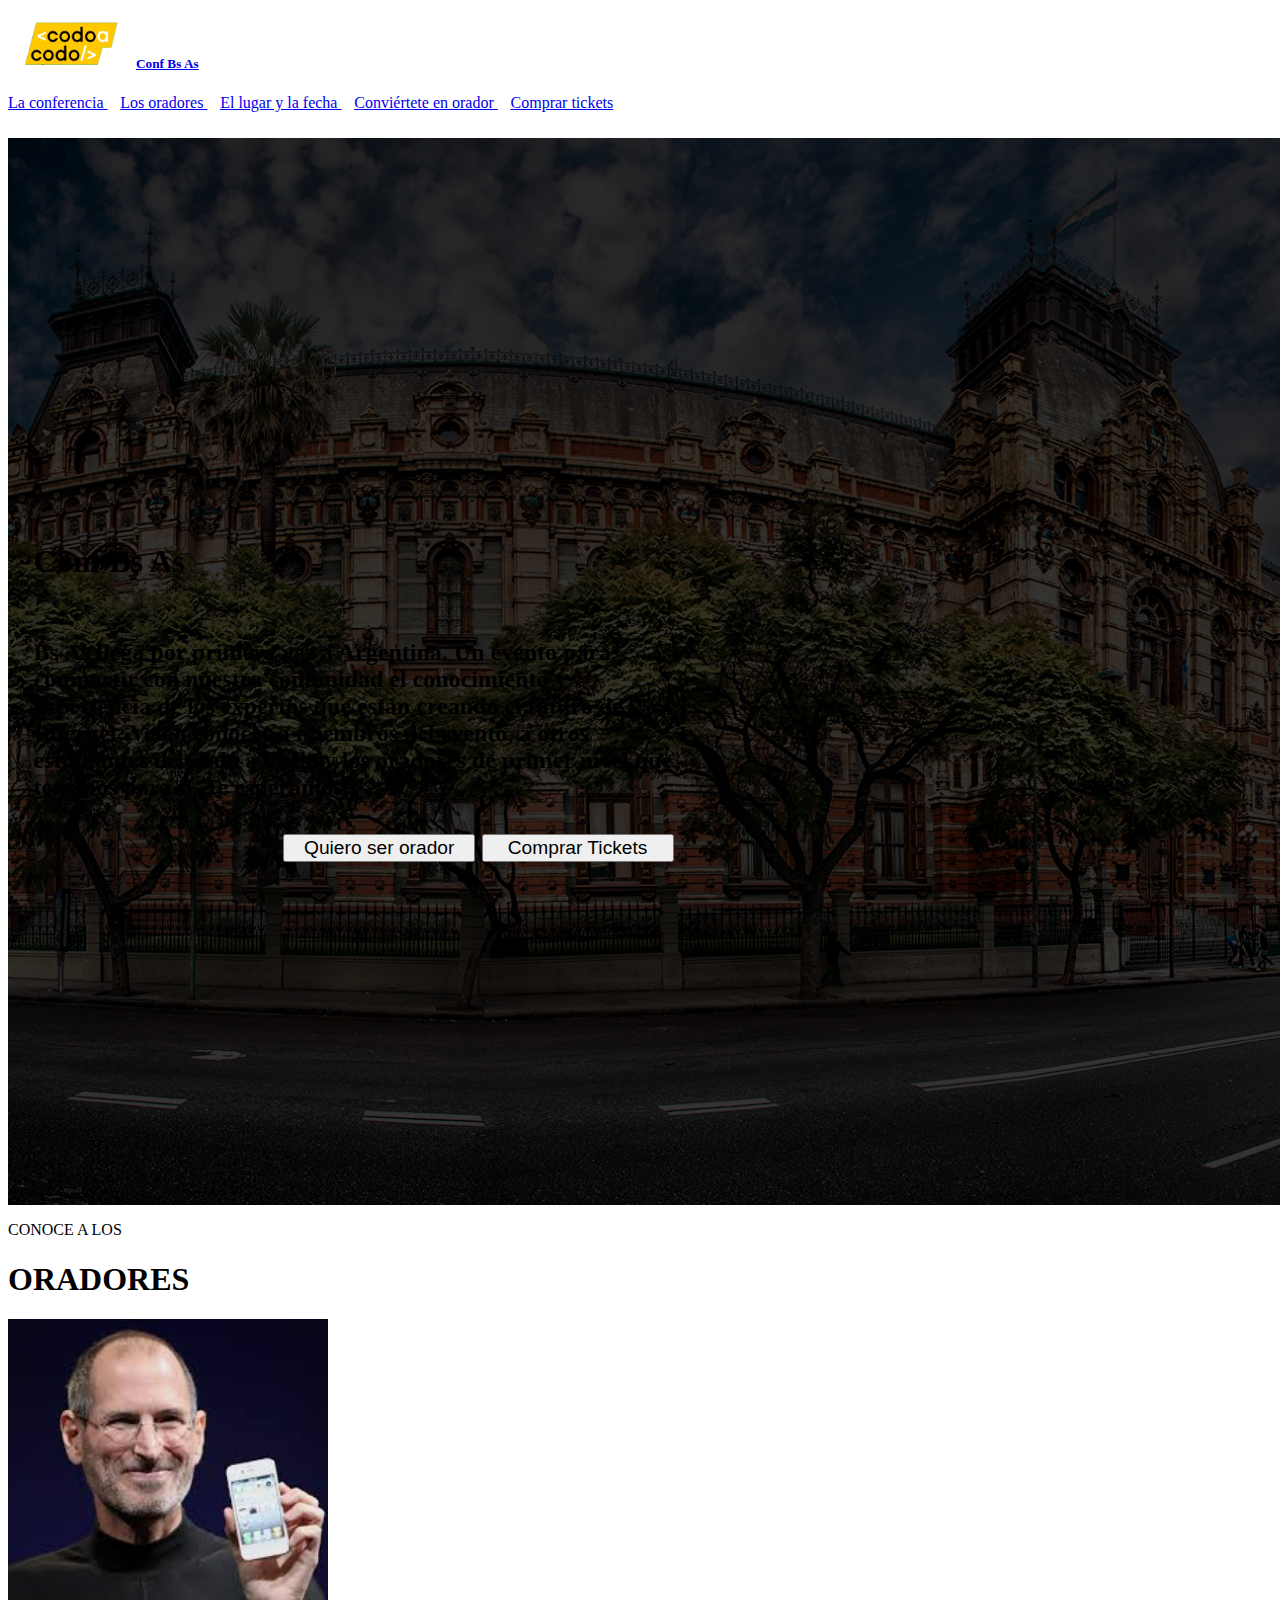
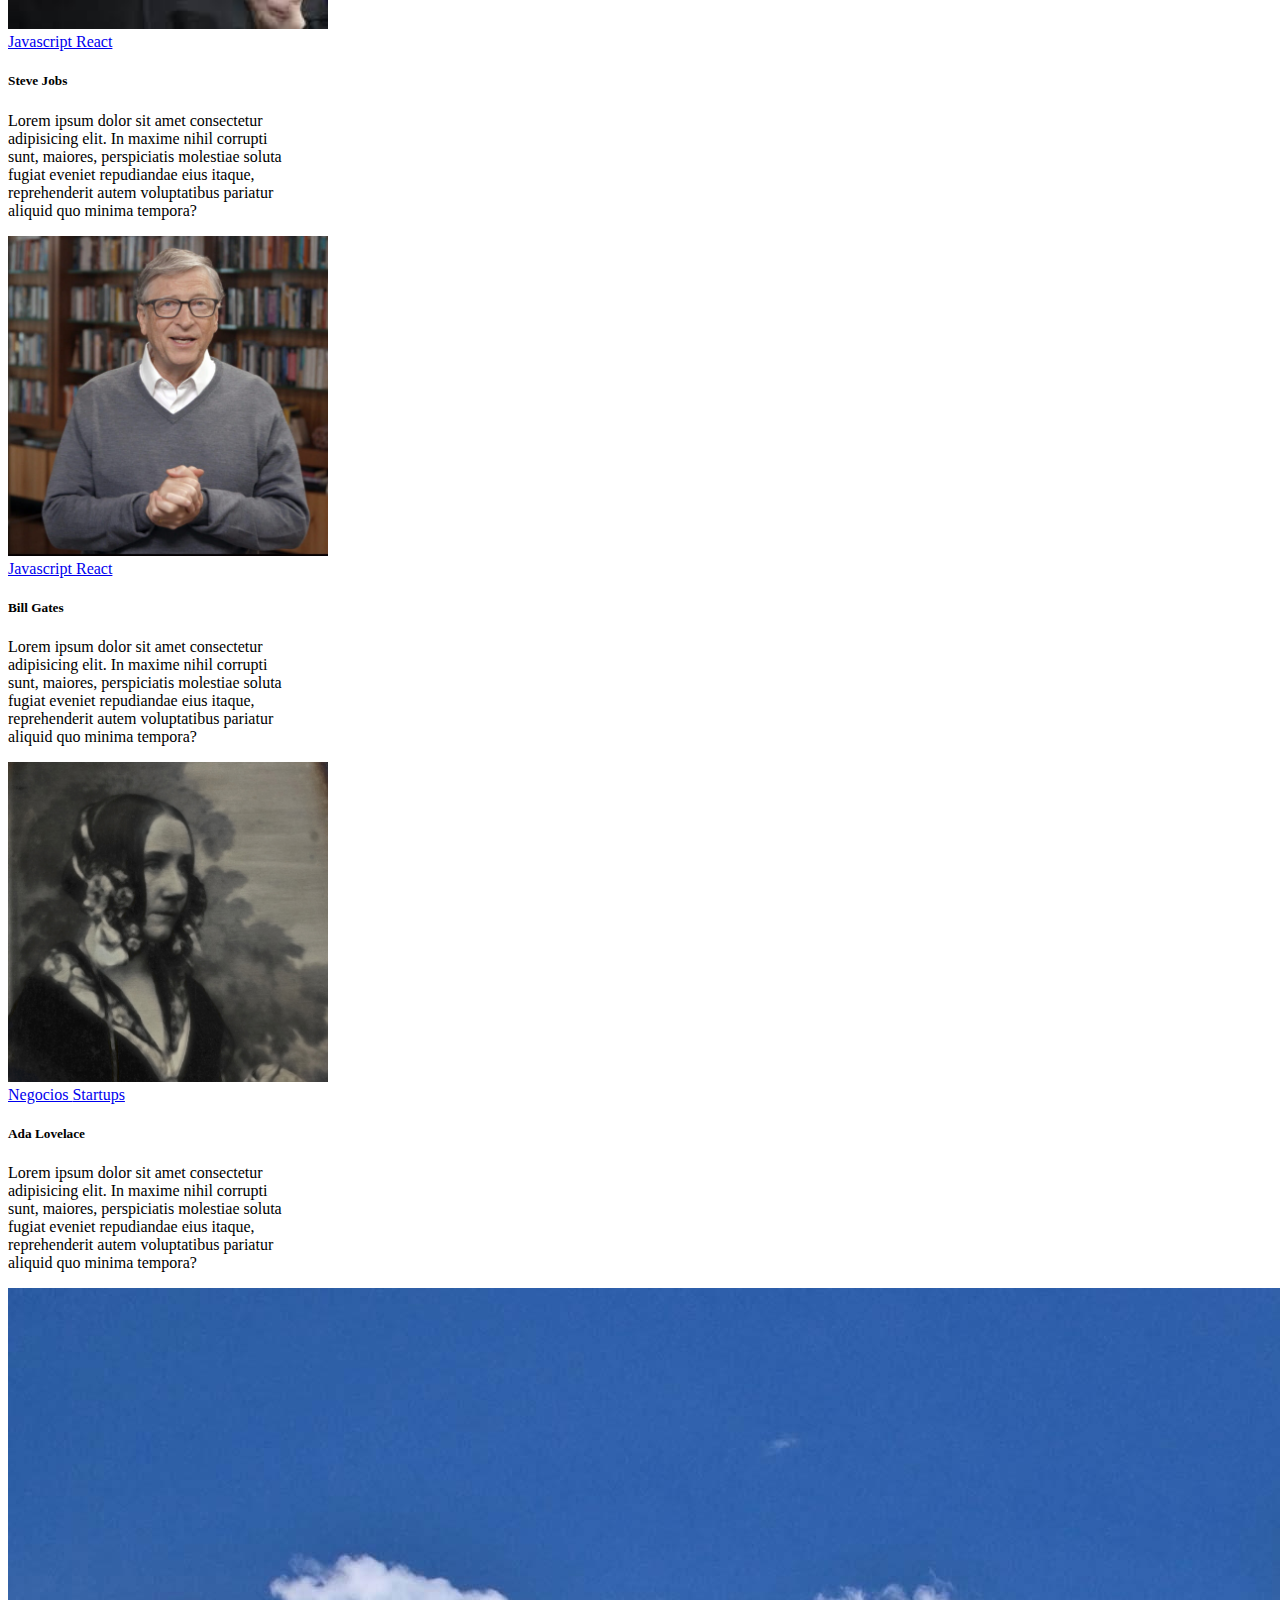
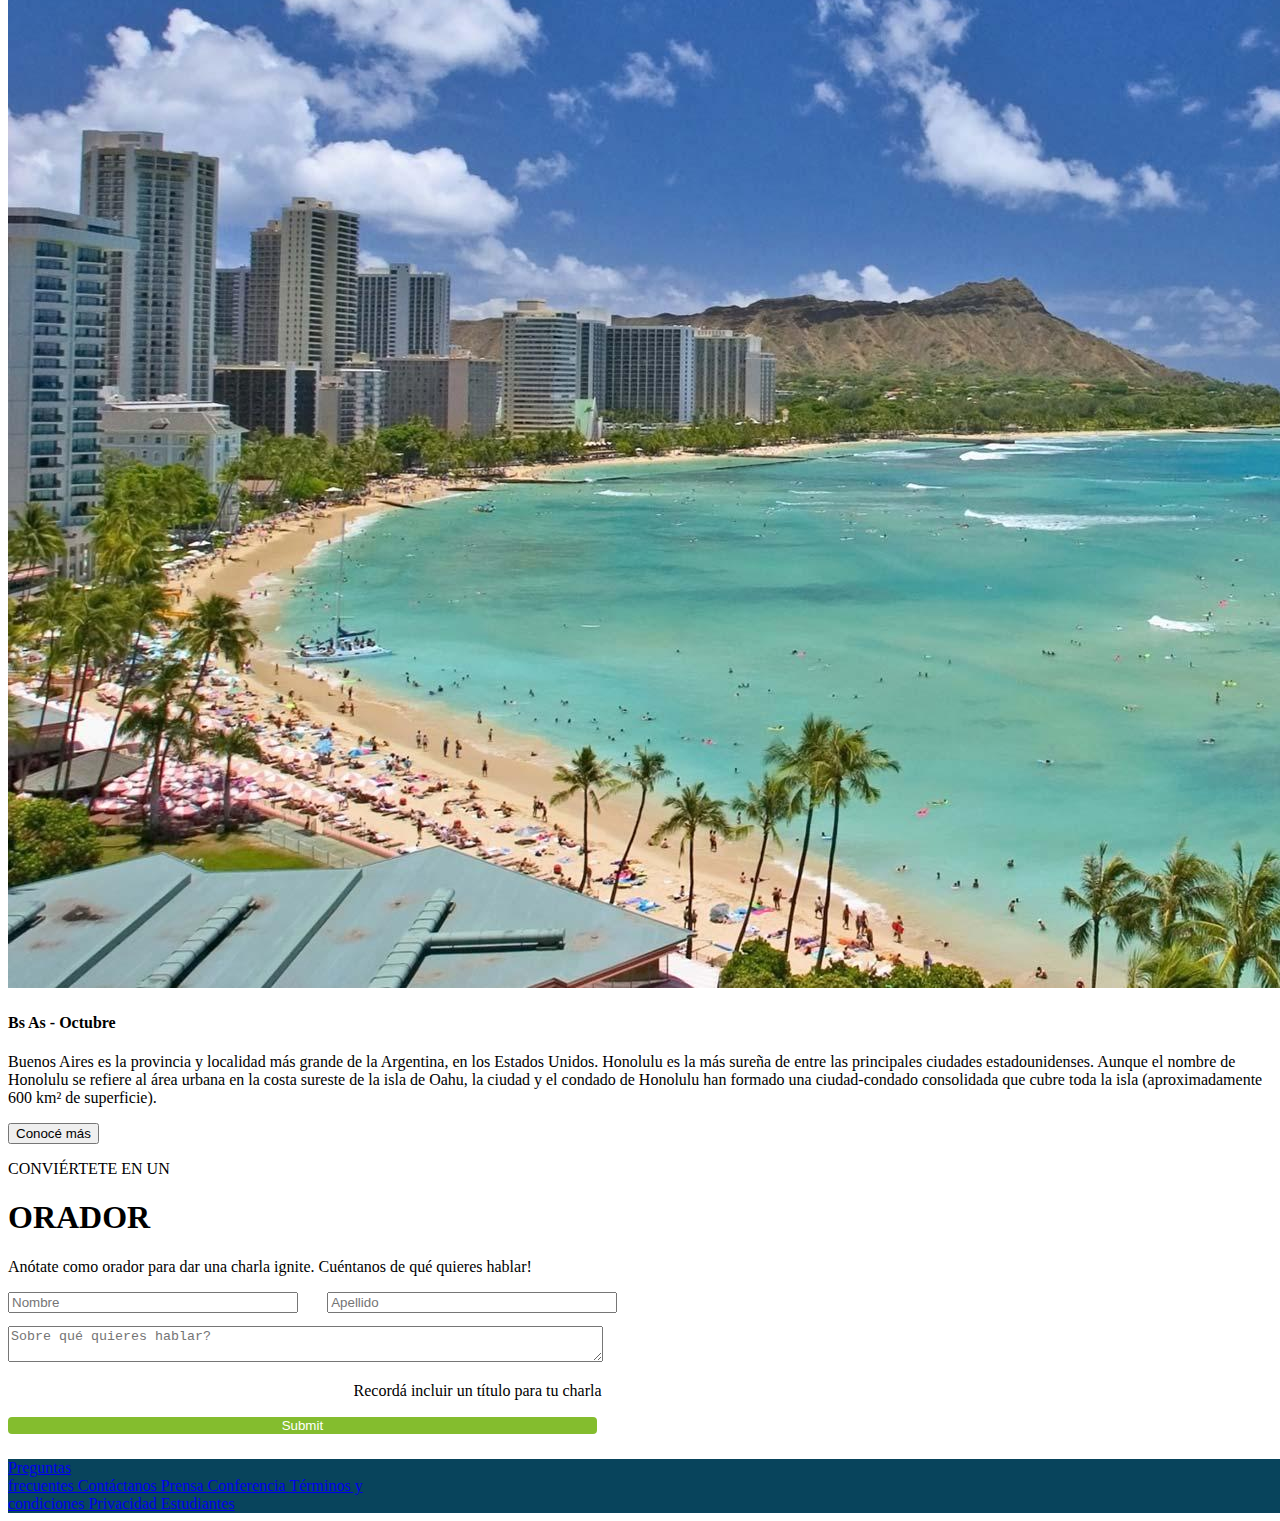
<file: index.html>
<!DOCTYPE html>
<html lang="en">
<head>
    <meta charset="UTF-8">
    <meta http-equiv="X-UA-Compatible" content="IE=edge">
    <meta name="viewport" content="width=device-width, initial-scale=1.0">
    <title>TP Integrador</title>
    <link href="https://cdn.jsdelivr.net/npm/bootstrap@5.3.0-alpha3/dist/css/bootstrap.min.css" rel="stylesheet" integrity="sha384-KK94CHFLLe+nY2dmCWGMq91rCGa5gtU4mk92HdvYe+M/SXH301p5ILy+dN9+nJOZ" crossorigin="anonymous">
    <link href="./css/estilos.css" rel="stylesheet"> 

</head>
<body class="bg-dark ancho">

    <nav class="bg-dark ancho">
    <a href="https://agenciadeaprendizaje.bue.edu.ar/codo-a-codo/" target="_blank"> <img src="./img/codoacodo.png" class="codoacodo">  </a> 
     <div class="navegacion d-flex flex-row">
         
        <div class="flex-grow-1"> <a href="#" class="link-light link-underline-opacity-0"> <h5 class="d-inline">Conf Bs As</h5> </a> </div>
        <a href="#" class="link-light link-underline-opacity-0 navdrecha"> La conferencia </a> 
        <a href="#" class="link-secondary link-underline-opacity-0 navdrecha"> Los oradores </a>  
        <a href="#" class="link-secondary link-underline-opacity-0 navdrecha"> El lugar y la fecha </a>  
        <a href="#" class="link-secondary link-underline-opacity-0 navdrecha"> Conviértete en orador  </a>  
        <a href="comprar.html" target="_blank" class="link-success link-underline-opacity-0 navdrecha"> Comprar tickets  </a> 
        
     </div>
    </nav>

     <div class="parte1 d-flex flex-row justify-content-end ancho"> 
        
        <div class="contenidoparte1 d-flex flex-row justify-content-end">
          <div class="textoparte1">
         <h1 class="text-light text-end"> <strong>Conf Bs As</strong></h1> <br>
         <h2 class="text-light text-end"> Bs As llega por primera vez a Argentina. Un evento para compartir con nuestra comunidad el conocimiento y experiencia de los expertos que están creando el futuro de Internet. Ven a conocer a miembros del  evento, a otros estudiantes de Codo a Codo y los oradores de primer nivel que tenemos para ti. Te esperamos! </h2>
        <a href="comprar.html" target="_blank" class="link-light link-underline-opacity-0 "> <button type="button" class="Comprar btn btn-success"> Comprar Tickets </button> </a> 
         <button type="button" class="orador btn btn-outline-light"> Quiero ser orador </button>
        </div>
      </div>
        </div>
        
        <div class="bg-light ancho">
        <div class="bg-light"> 
          <p class="text-center mb-0 pt-3"> CONOCE A LOS </p> 
          <h1 class="text-center"> ORADORES</h1>
        </div>
        <div class="d-flex flex-row justify-content-around  pb-5">
          <div class="card p-2">
            <div> <img src="./img/cards/steve.jpg" class="card-img-top steve">  </div>
            <div class="card-body"> 
            <div> 
            <a href="#"><span class="badge text-bg-warning"> Javascript </span> </a>
            <a href="#"><span class="badge text-bg-primary"> React </span> </a>
            </div>

             <h5 class="card-title"> Steve Jobs </h3>
             <p class="card-text"> Lorem ipsum dolor sit amet consectetur <br> adipisicing  elit. In maxime nihil corrupti <br> sunt, maiores,  perspiciatis molestiae soluta <br> fugiat eveniet repudiandae eius itaque, <br> reprehenderit autem voluptatibus pariatur <br> aliquid quo minima tempora?</p>
            </div>

          </div>
          <div class="card p-2">
            <div> <img src="./img/cards/bill.jpg" class="card-img-top bill">  </div>
            <div class="card-body"> 
            <div> 
              <a href="#"> <span class="badge text-bg-warning"> Javascript </span> </a>
              <a href="#"><span class="badge text-bg-primary"> React </span> </a>
            </div>

             <h5 class="card-title"> Bill Gates </h3>
             <p class="card-text"> Lorem ipsum dolor sit amet consectetur <br> adipisicing  elit. In maxime nihil corrupti <br> sunt, maiores,  perspiciatis molestiae soluta <br> fugiat eveniet repudiandae eius itaque, <br> reprehenderit autem voluptatibus pariatur <br> aliquid quo minima tempora?</p>
            </div>
          </div>

          <div class="card p-2">
            <div> <img src="./img/cards/ada.jpeg" class="card-img-top ada">  </div>
            <div class="card-body"> 
            <div> 
              <a href="#"> <span class="badge text-bg-secondary"> Negocios </span> </a>
              <a href="#"><span class="badge text-bg-danger"> Startups </span> </a>
            </div>

             <h5 class="card-title"> Ada Lovelace </h3>
             <p class="card-text"> Lorem ipsum dolor sit amet consectetur <br> adipisicing  elit. In maxime nihil corrupti <br> sunt, maiores,  perspiciatis molestiae soluta <br> fugiat eveniet repudiandae eius itaque, <br> reprehenderit autem voluptatibus pariatur <br> aliquid quo minima tempora?</p>
          </div>
          </div>
        </div>

        <div class="d-flex flex-row">
        <img src="./img/honolulu.jpg" class="w-50">
        <div class="bg-dark pt-4 ps-4 pe-4"> 
        <h4 class="text-light">Bs As - Octubre</h4>
        <p class="text-light"> Buenos Aires es la provincia y localidad más grande de la Argentina, en los Estados Unidos. Honolulu es la más sureña de entre las principales ciudades estadounidenses. Aunque el nombre de Honolulu se refiere al área urbana en la costa sureste de la isla de Oahu, la ciudad y el condado de Honolulu han formado una ciudad-condado consolidada que cubre toda la isla (aproximadamente 600 km² de superficie).</p>
        <button role="button" class="btn btn-outline-light"> Conocé más </button>
        </div>
        </div>

        <div class="bg-light ancho"> 
            <div class="bg-light"> 
                <p class="text-center mb-0 pt-3"> CONVIÉRTETE EN UN </p> 
                <h1 class="text-center"> ORADOR</h1>
                <p class="text-center"> Anótate como orador para dar una charla ignite. Cuéntanos de qué quieres hablar! </p> 
              </div>
         <form class="formulario"> 
            <div class="d-flex flex-row justify-content-center">
            <input class="formInputA" type="text" id="nombre" placeholder="Nombre">
            <input class="formInputB" type="text" id="apellido" placeholder="Apellido">
            </div>
            <div class="d-flex flex-row justify-content-center">
            <textarea class="formhablar d-block" id="temacharla" placeholder="Sobre qué quieres hablar?"></textarea>
            </div>
            <div class="form-text recorda"> <p>Recordá incluir un título para tu charla</p></div>
            <div class="d-flex flex-row justify-content-center"> <input type="submit" class="enviar"> </div>
         </form>
        </div>

        <footer class="ancho">
        <div class="p-3 d-flex flex-row justify-content-around footer">
        <a href="#" class="link-light link-underline-opacity-0"> Preguntas <br> frecuentes </a>  
        <a href="#" class="link-light link-underline-opacity-0">Contáctanos </a>  
        <a href="#" class="link-light link-underline-opacity-0"> Prensa </a>  
        <a href="#" class="link-light link-underline-opacity-0"> Conferencia </a>  
        <a href="#" class="link-light link-underline-opacity-0"> Términos y <br> condiciones </a>  
        <a href="#" class="link-light link-underline-opacity-0">Privacidad  </a> 
        <a href="#" class="link-light link-underline-opacity-0"> Estudiantes </a>
        </div>
        </footer>
    <script src="https://cdn.jsdelivr.net/npm/bootstrap@5.3.0-alpha3/dist/js/bootstrap.bundle.min.js" integrity="sha384-ENjdO4Dr2bkBIFxQpeoTz1HIcje39Wm4jDKdf19U8gI4ddQ3GYNS7NTKfAdVQSZe" crossorigin="anonymous"></script>
</body>
</html>
</file>
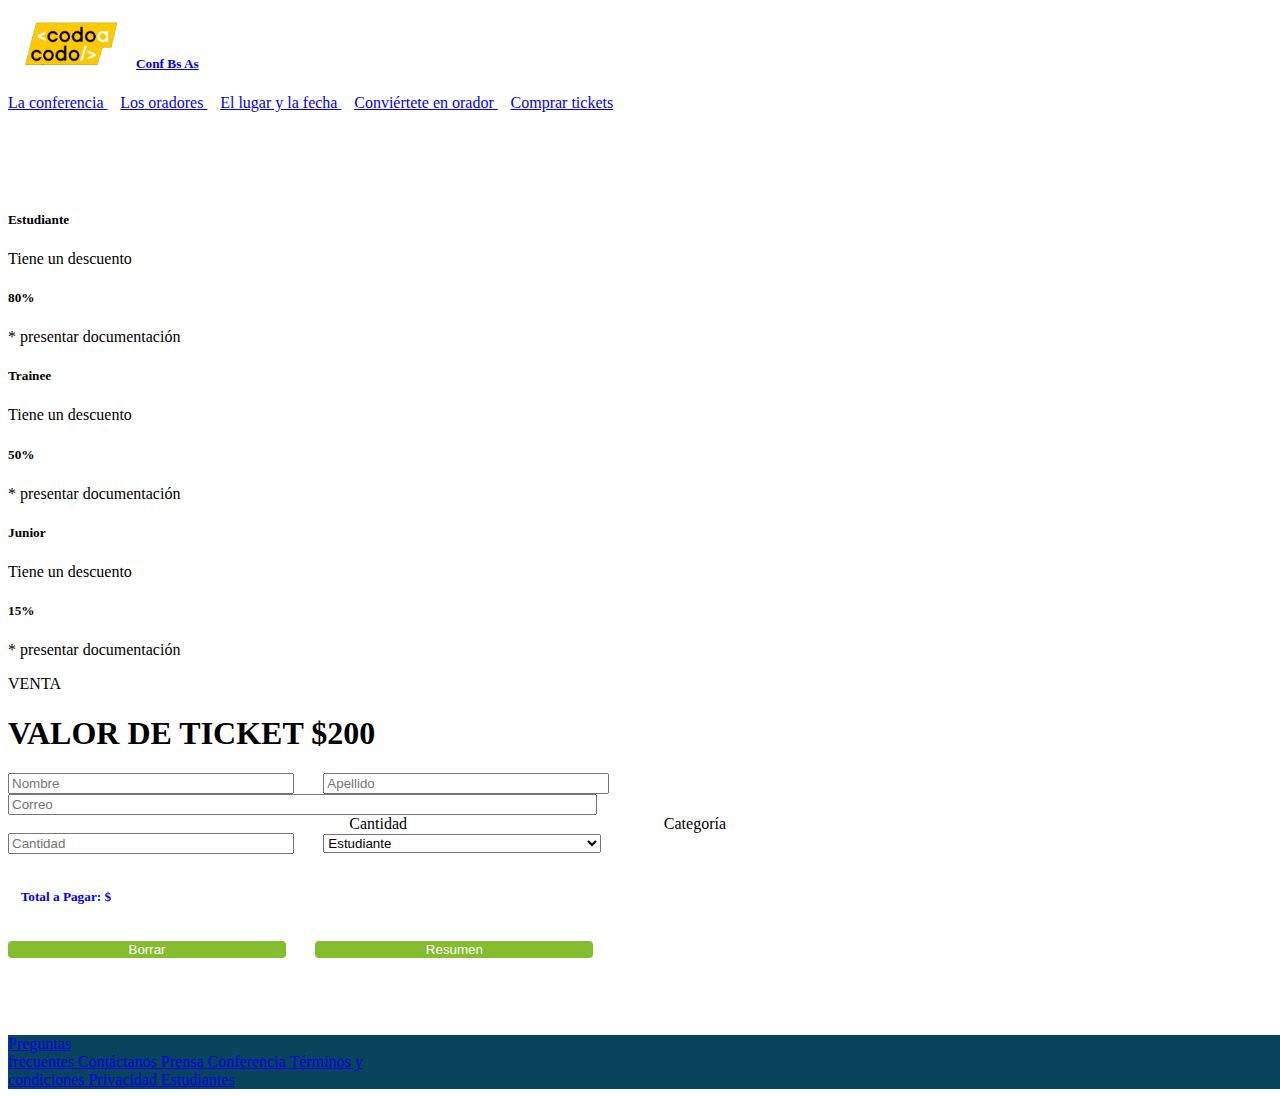
<file: comprar.html>
<!DOCTYPE html>
<html lang="en">
<head>
    <meta charset="UTF-8">
    <meta http-equiv="X-UA-Compatible" content="IE=edge">
    <meta name="viewport" content="width=device-width, initial-scale=1.0">
    <title>Comprar Tickets</title>
    <link href="https://cdn.jsdelivr.net/npm/bootstrap@5.3.0-alpha3/dist/css/bootstrap.min.css" rel="stylesheet" integrity="sha384-KK94CHFLLe+nY2dmCWGMq91rCGa5gtU4mk92HdvYe+M/SXH301p5ILy+dN9+nJOZ" crossorigin="anonymous">
    <link href="./css/estilos.css" rel="stylesheet">
</head>
<body>
    <nav class="bg-dark ancho">
        <a href="https://agenciadeaprendizaje.bue.edu.ar/codo-a-codo/" target="_blank"> <img src="./img/codoacodo.png" class="codoacodo">  </a> 
         <div class="navegacion d-flex flex-row">
             
            <div class="flex-grow-1"> <a href="index.html" class="link-light link-underline-opacity-0"> <h5 class="d-inline">Conf Bs As</h5> </a> </div>
            <a href="#" class="link-light link-underline-opacity-0 navdrecha"> La conferencia </a> 
            <a href="#" class="link-secondary link-underline-opacity-0 navdrecha"> Los oradores </a>  
            <a href="#" class="link-secondary link-underline-opacity-0 navdrecha"> El lugar y la fecha </a>  
            <a href="#" class="link-secondary link-underline-opacity-0 navdrecha"> Conviértete en orador  </a>  
            <a href="#" class="link-success link-underline-opacity-0 navdrecha"> Comprar tickets  </a> 
            
         </div>
    </nav> 
        
    <div class="mainComprar">
        <div class="d-flex flex-row justify-content-center mt-4"> 

         <div class="text-center border border-info p-3 me-1"> 
            <h5> Estudiante </h5>
            <p> Tiene un descuento </p>
            <h5> 80% </h5>
            <p class="text-secondary"> * presentar documentación </p>
         </div>

         <div class="text-center border border-info p-3 me-1"> 
            <h5> Trainee </h5>
            <p> Tiene un descuento </p>
            <h5> 50% </h5>
            <p class="text-secondary"> * presentar documentación </p>
         </div>

         <div class="text-center border border-warning p-3"> 
            <h5> Junior </h5>
            <p> Tiene un descuento </p>
            <h5> 15% </h5>
            <p class="text-secondary"> * presentar documentación </p>
         </div>

        </div>
         
        <div> 
            <p class="text-center mb-0 pt-3"> VENTA </p> 
            <h1 class="text-center"> VALOR DE TICKET $200 </h1>        
        </div>
        
         <form action="" method="post" class="formulario pt-2" >

            <div class="d-flex flex-row justify-content-center">
                <input class="formInputA" type="text" id="nom" placeholder="Nombre">
                <input class="formInputB" type="text" id="apell" placeholder="Apellido"> 
            </div>

            <div class="d-flex flex-row justify-content-center pt-3 pb-3">
                <input class="formcorreo" type="text" id="correo" name="apellido" placeholder="Correo">
            </div>

            <div>
            <label class="cant" for="cantidad"> Cantidad </label>
            <label class="categ" for="categoria"> Categoría </label>
            <div class="d-flex flex-row justify-content-center pt-1">
                <input class="formInputA" type="text" id="cantidad" placeholder="Cantidad">
                <select class="formInputB" id="categoria">
                    <option id="est" value="1" name="categoria"> Estudiante </option>
                    <option id="tra" value="2" name="categoria"> Trainee </option>
                    <option id="jun" value="3" name="categoria"> Junior </option>
                </select>
            </div>
            </div>

            <div class="d-flex flex-row justify-content-center pt-4"> 
              <div class="bg-primary-subtle rounded pb-2 precio"> <h5 class="precioTotal" id="precioTotal"> Total a Pagar: $ </h5></div>
            </div>

            <div class="d-flex flex-row justify-content-center pt-3"> 
            <input class="borrar pt-1 pb-1" type="reset" id="borrar" value="Borrar">
            <input type="button" value="Resumen" class="resumen pt-1 pb-1" id="resumen">
            </div>
         </form>
    </div> 

    <footer class="ancho">
            <div class="p-3 d-flex flex-row justify-content-around footer">
            <a href="#" class="link-light link-underline-opacity-0"> Preguntas <br> frecuentes </a>  
            <a href="#" class="link-light link-underline-opacity-0">Contáctanos </a>  
            <a href="#" class="link-light link-underline-opacity-0"> Prensa </a>  
            <a href="#" class="link-light link-underline-opacity-0"> Conferencia </a>  
            <a href="#" class="link-light link-underline-opacity-0"> Términos y <br> condiciones </a>  
            <a href="#" class="link-light link-underline-opacity-0">Privacidad  </a> 
            <a href="#" class="link-light link-underline-opacity-0"> Estudiantes </a>
            </div>
    </footer> 

    <script src="./js/funciones.js"> </script>

</body>
</html>
</file>
<file: css/estilos.css>
.ancho {
    width: 100vw;
}


.navegacion {
padding-top: 2%;
padding-bottom: 2%;

}

.codoacodo {
width: 10%;
float: left;
}

.navdrecha {
    padding-right: 1%;
   
}

.parte1 {
    background-image: url(../img/ba1.jpg);
    background-size: cover;
    width: 100vw;
    
}

.textoparte1 {
    width: 50%;
}

.Comprar {
float: right;
margin-left: 1% ;
width: 30%;
margin-top: 2%;
font-size: larger;
}

.orador {
 float: right;
 width: 30%;
 margin-top: 2%;
 font-size: larger;
}

.contenidoparte1 {
padding-right: 5%;
padding-top: 30%;
padding-bottom: 30%;
padding-left: 2%;
width: 100%;
background-color: rgba(0, 0, 0, 0.8);

}

.steve {
width: 25vw;
}

.bill {
  width: 25vw;

}


.ada {
    width: 25vw;
}

.formulario {
padding-bottom: 2%;

}

.formInputA {
width: 22%;
margin-right: 2%;
}

.formInputB {    
width: 22%;

}

.formhablar {
width: 46%;
margin-top: 1%;
}

.formcorreo {
    width: 46%;
}
.cant {
    margin-left: 27%;
}
.categ {
    margin-left: 20%;
}

.recorda {
    margin-left: 27%;
}

.enviar {
background-color: rgb(132, 189, 46);
border: 0;
border-radius: 4px;
color: white;
width: 46%;
}

.mainComprar {
    padding-top: 4.1%;
    padding-bottom: 4.1%;
}

.precio {
    padding-right: 35%;
    padding-top: 1%;
    padding-bottom: 1%;
    padding-left: 1%;
    
}

.precioTotal {
    color: blue;
}

.borrar {
    background-color: rgb(132, 189, 46);
    border: 0;
    border-radius: 4px;
    color: white;
    width: 22%;
    margin-right: 1%;
}

.resumen {
    background-color: rgb(132, 189, 46);
    border: 0;
    border-radius: 4px;
    color: white;
    width: 22%;
    margin-left: 1%;
}

.footer {
  background-color: rgb(8, 68, 92);

}
</file>
